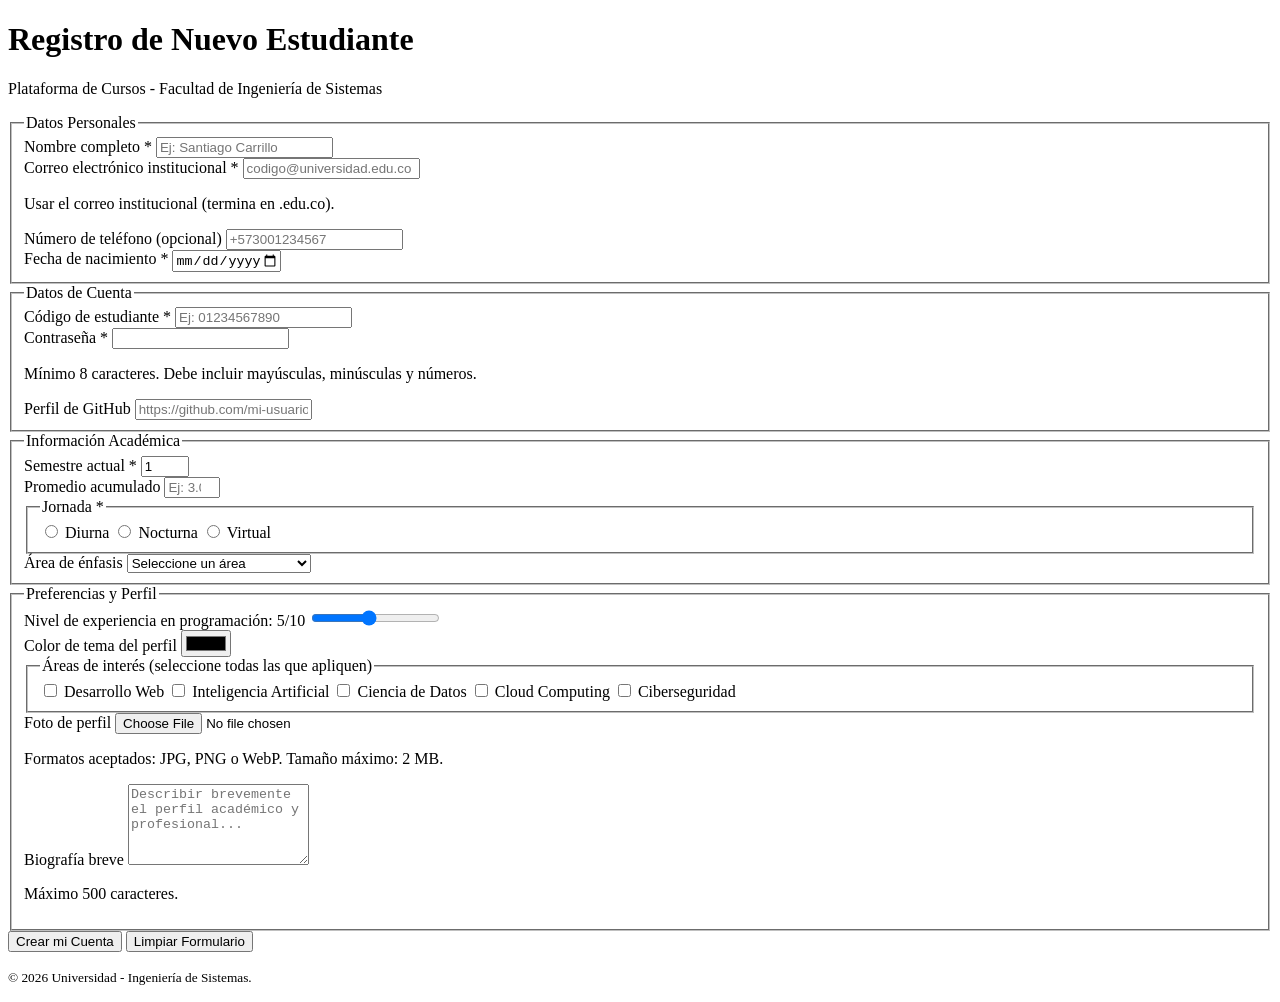
<file: parte-2-formulario-registro/registro.html>
<!DOCTYPE html>
<html lang="es">
<head>
  <meta charset="UTF-8">
  <meta name="viewport" content="width=device-width, initial-scale=1.0">
  <title>Registro - Plataforma de Cursos | Ingeniería de Sistemas</title>
  <meta name="description"
    content="Formulario de registro para la plataforma de cursos
             de la Facultad de Ingeniería de Sistemas.">
            
</head>
<body>

  <header>
    <h1>Registro de Nuevo Estudiante</h1>
    <p>Plataforma de Cursos - Facultad de Ingeniería de Sistemas</p>
  </header>

  <main>
    <form
      action="/api/registro"
      method="POST"
      autocomplete="on"
      id="form-registro"
    >
      <fieldset>
  <legend>Datos Personales</legend>

  <div>
    <label for="nombre">Nombre completo *</label>
    <input
      type="text"
      id="nombre"
      name="nombre"
      placeholder="Ej: Santiago Carrillo"
      required
      minlength="5"
      maxlength="100"
      autocomplete="name"
    >
  </div>

  <div>
    <label for="email">Correo electrónico institucional *</label>
    <input
      type="email"
      id="email"
      name="email"
      placeholder="codigo@universidad.edu.co"
      required
      autocomplete="email"
      aria-describedby="email-ayuda"
    >
    <p id="email-ayuda">Usar el correo institucional (termina en .edu.co).</p>
  </div>

  <div>
    <label for="telefono">Número de teléfono (opcional)</label>
    <input
      type="tel"
      id="telefono"
      name="telefono"
      placeholder="+573001234567"
      pattern="(\+57)?[0-9]{10}"
      title="Número colombiano: +57 seguido de 10 dígitos"
      autocomplete="tel"
    >
  </div>

  <div>
    <label for="nacimiento">Fecha de nacimiento *</label>
    <input
      type="date"
      id="nacimiento"
      name="fecha_nacimiento"
      required
      min="1985-01-01"
      max="2006-12-31"
      autocomplete="bday"
    >
  </div>

</fieldset>
<fieldset>
  <legend>Datos de Cuenta</legend>

  <div>
    <label for="codigo">Código de estudiante *</label>
    <input
      type="text"
      id="codigo"
      name="codigo_estudiante"
      placeholder="Ej: 01234567890"
      required
      pattern="[0-9]{11}"
      title="El código debe contener exactamente 11 dígitos numéricos"
      autocomplete="off"
    >
  </div>

  <div>
    <label for="password">Contraseña *</label>
    <input
      type="password"
      id="password"
      name="contrasena"
      required
      minlength="8"
      pattern="(?=.*[a-z])(?=.*[A-Z])(?=.*[0-9]).{8,}"
      title="Mínimo 8 caracteres con 1 mayúscula, 1 minúscula y 1 número"
      autocomplete="new-password"
      aria-describedby="pwd-req"
    >
    <p id="pwd-req">Mínimo 8 caracteres. Debe incluir mayúsculas, minúsculas y números.</p>
  </div>

  <div>
    <label for="github">Perfil de GitHub</label>
    <input
      type="url"
      id="github"
      name="github_url"
      placeholder="https://github.com/mi-usuario"
      autocomplete="url"
    >
  </div>

</fieldset>
<fieldset>
  <legend>Información Académica</legend>

  <div>
    <label for="semestre">Semestre actual *</label>
    <input
      type="number"
      id="semestre"
      name="semestre"
      required
      min="1"
      max="10"
      step="1"
      value="1"
    >
  </div>

  <div>
    <label for="promedio">Promedio acumulado</label>
    <input
      type="number"
      id="promedio"
      name="promedio"
      min="0"
      max="5"
      step="0.1"
      placeholder="Ej: 3.0"
    >
  </div>

  <fieldset>
    <legend>Jornada *</legend>
    <label>
      <input type="radio" name="jornada" value="diurna" required> Diurna
    </label>
    <label>
      <input type="radio" name="jornada" value="nocturna"> Nocturna
    </label>
    <label>
      <input type="radio" name="jornada" value="virtual"> Virtual
    </label>
  </fieldset>

  <div>
    <label for="enfasis">Área de énfasis</label>
    <select id="enfasis" name="area_enfasis">
      <option value="">Seleccione un área</option>
      <optgroup label="Desarrollo de Software">
        <option value="web">Desarrollo Web</option>
        <option value="movil">Desarrollo Móvil</option>
        <option value="backend">Backend y APIs</option>
      </optgroup>
      <optgroup label="Datos e Infraestructura">
        <option value="bd">Bases de Datos</option>
        <option value="cloud">Computación en la Nube</option>
        <option value="seguridad">Seguridad Informática</option>
      </optgroup>
    </select>
  </div>

</fieldset>
<fieldset>
  <legend>Preferencias y Perfil</legend>

  <div>
    <label for="experiencia">
      Nivel de experiencia en programación:
      <output id="exp-valor">5</output>/10
    </label>
    <input
      type="range"
      id="experiencia"
      name="nivel_experiencia"
      min="1" max="10" step="1" value="5"
      oninput="document.getElementById('exp-valor').value = this.value"
    >
  </div>

  <div>
    <label for="color-perfil">Color de tema del perfil</label>
    <input type="color" id="color-perfil" name="color_tema" value="#065A">
  </div>

  <fieldset>
    <legend>Áreas de interés (seleccione todas las que apliquen)</legend>
    <label><input type="checkbox" name="intereses" value="web"> Desarrollo Web</label>
    <label><input type="checkbox" name="intereses" value="ia"> Inteligencia Artificial</label>
    <label><input type="checkbox" name="intereses" value="data"> Ciencia de Datos</label>
    <label><input type="checkbox" name="intereses" value="cloud"> Cloud Computing</label>
    <label><input type="checkbox" name="intereses" value="seguridad"> Ciberseguridad</label>
  </fieldset>

  <div>
    <label for="foto">Foto de perfil</label>
    <input
      type="file"
      id="foto"
      name="foto_perfil"
      accept="image/jpeg, image/png, image/webp"
      aria-describedby="foto-ayuda"
    >
    <p id="foto-ayuda">Formatos aceptados: JPG, PNG o WebP. Tamaño máximo: 2 MB.</p>
  </div>

  <div>
    <label for="bio">Biografía breve</label>
    <textarea
      id="bio"
      name="biografia"
      rows="5"
      maxlength="500"
      placeholder="Describir brevemente el perfil académico y profesional..."
      aria-describedby="bio-contador"
    ></textarea>
    <p id="bio-contador">Máximo 500 caracteres.</p>
  </div>

</fieldset>
  <input type="hidden" name="origen" value="portafolio-html5-u2">
  <input type="hidden" name="version_formulario" value="1.0">

  <div>
    <button type="submit">Crear mi Cuenta</button>
    <button type="reset">Limpiar Formulario</button>
  </div>

</form>
    </form>
  </main>

  <footer>
    <p><small>&copy; 2026 Universidad - Ingeniería de Sistemas.</small></p>
  </footer>

</body>
</html>
</file>
